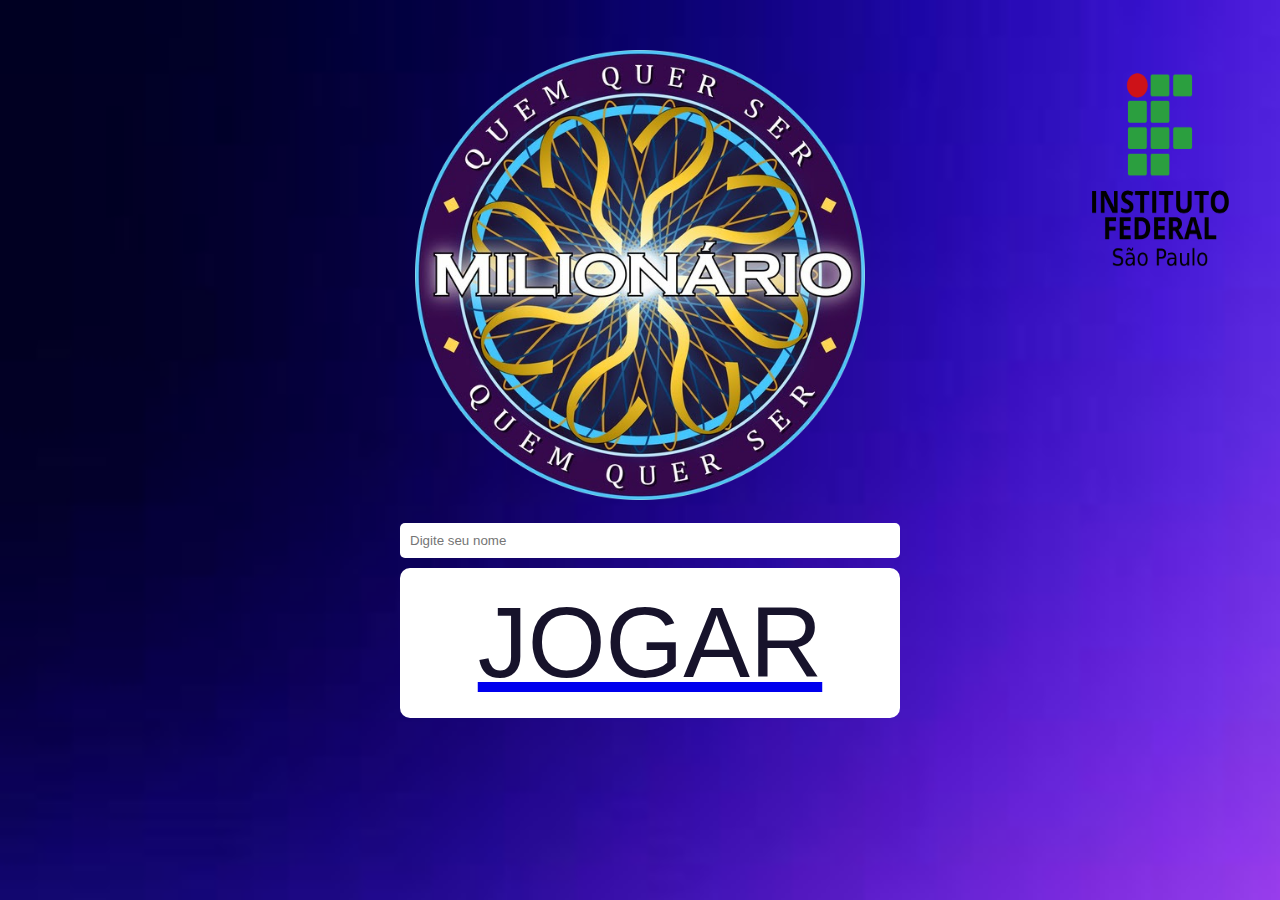
<file: index.html>
<!DOCTYPE html>
<html lang="en">
<head>
    <meta charset="UTF-8">
    <meta name="viewport" content="width=device-width, initial-scale=1.0">
    <link rel="stylesheet" href="styles.css">
    <title>Tela de Início</title>
</head>
<body>
    <div class="container">
        <div class="logo">
            <img src="img/logojogo.png" alt="Logo do Jogo" width="450" height="450">
        </div>
        <div class="player-input">
            <input type="text" id="playerName" placeholder="Digite seu nome">
            <a href="jogo.html">
                <button>JOGAR</button>
            </a>
        </div>
        <!-- Adicione a imagem do logoif.png no canto superior direito -->
        <div class="logo-if">
            <img src="img/logoif.png" alt="Logo IF" class="logo-if">
        </div>
    </div>
</body>
</html>
</file>
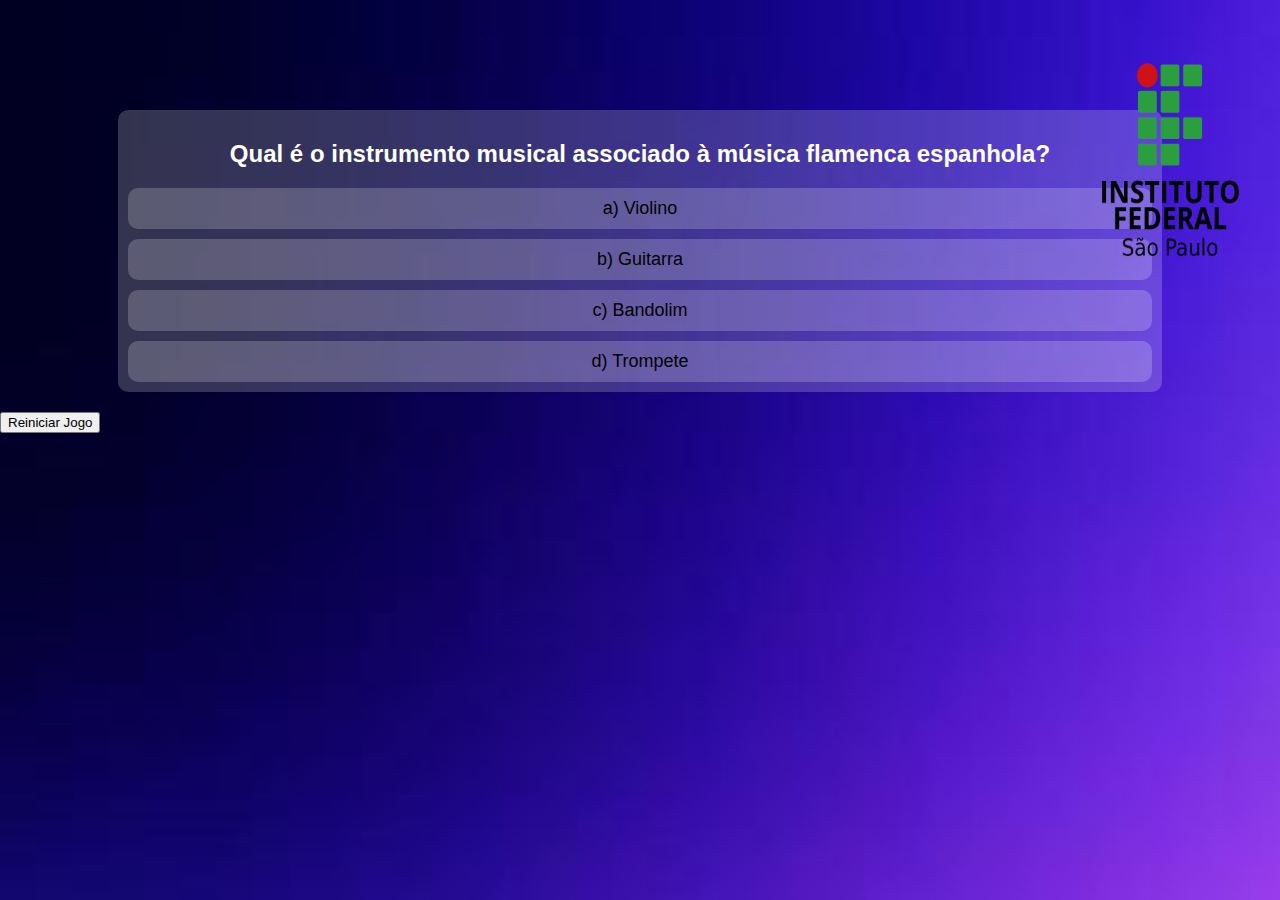
<file: jogo.html>
<!DOCTYPE html>
<html lang="en">
<head>
    <meta charset="UTF-8">
    <meta name="viewport" content="width=device-width, initial-scale=1.0">
    <link rel="stylesheet" href="jogo.css">
    <title>Jogo</title>
</head>
<body>
    <div class="game-container">
        <div class="game-header">
        
        </div>
        <div class="question-container">
            <h2 id="pergunta"></h2>
            <div class="alternativas">
                <button class="alternativa" onclick="verificarResposta(0)"></button>
                <button class="alternativa" onclick="verificarResposta(1)"></button>
                <button class="alternativa" onclick="verificarResposta(2)"></button>
                <button class="alternativa" onclick="verificarResposta(3)"></button>
            </div>
        </div>
        <div class="logo-if">
            <img src="img/logoif.png" alt="Logo IF" width="200" height="200">
        </div>
    </div>
    <div class="restart-button-container">
        <button id="restart-button" onclick="reiniciarJogo()">Reiniciar Jogo</button>
    </div>
    <script src="jogo.js"></script>
</body>
</html>
</file>
<file: styles.css>
body {
    font-family: Arial, sans-serif;
    background-image: url('img/fundoroxo.jpg');
    background-size: cover;
    background-repeat: no-repeat;
    background-attachment: fixed;
    color: white;
    margin: 0;
    padding: 0;
    box-sizing: border-box;
}

.container {
    text-align: center;
    margin-top: 50px;
    position: relative;
}

.logo {
    margin: 0 auto;
    width: 500px;
    height: 500px;
}

.player-input {
    margin: 20px auto;
    width: 480px;
    height: 100px;
    text-align: center;
    display: flex;
    flex-direction: column;
    justify-content: center;
}

input[type="text"] {
    width: 100%;
    padding: 10px;
    margin-bottom: 10px;
    border: none;
    border-radius: 5px;
}

button {
    width: 500px;
    height: 150px;
    background-color: white;
    color: #17132b;
    border: none;
    border-radius: 10px;
    cursor: pointer;
    font-size: 100px;
    margin: 0 auto !important;
    display: block;
}

.game-container {
    display: flex;
    text-align: center;
    margin-top: 50px;
}

.game-header {
    display: flex;
    justify-content: space-between;
    align-items: center;
}

.game-header img {
    width: 200px;
    height: 200px;
}

.question {
    background-color: rgb(255, 246, 246);
    padding: 50px;
    width: 500px;
    border-radius: 10px;
    margin: 20px auto;
    max-width: 80%;
    text-align: center;
    display: flex;
    align-items: center;
    justify-content: center;
    color: black;
}

.answers {
    display: grid;
    gap: 10px;
    color: black;
}

.answer {
    background-color: rgb(255, 255, 255);
    padding: 50px;
    width: 500px;
    border-radius: 10px;
    cursor: pointer;
    text-align: center;
    font-size: 24px;
}

.logo-if {
    position: absolute;
    top: 10px;
    right: 10px;
    width: 200px;
    height: 200px;
}
.restart-button-container {
    position: fixed;
    bottom: 10px;
    left: 10px;
    z-index: 999; /* Certifica-se de que o botão está acima de outros elementos */
}

#restart-button {
    background-color: #007bff;
    color: #fff;
    border: none;
    padding: 10px 20px;
    cursor: pointer;
    border-radius: 5px;
    font-size: 16px;
}

#restart-button:hover {
    background-color: #0056b3;
}
</file>
<file: jogo.css>
body {
    background-image: url('img/fundoroxo.jpg');
    background-size: cover;
    background-repeat: no-repeat;
    background-attachment: fixed;
    margin: 0;
    padding: 0;
    color: white;
    font-family: Arial, sans-serif;
}

.game-container {
    text-align: center;
    margin-top: 50px;
    position: relative;
}

.game-header {
    display: flex;
    justify-content: space-between;
    align-items: center;
    padding: 20px;
}

.question-container {
    background-color: rgba(255, 255, 255, 0.2);
    padding: 10px;
    border-radius: 10px;
    margin: 20px auto;
    max-width: 80%;
    text-align: center;
}


.logo-if {
    position: absolute;
    top: 10px;
    right: 10px;
    width: 200px;
    height: 200px;
}

#placar, #cronometro {
    color: white;
    font-size: 24px;
}


.alternativas {
    display: flex;
    flex-direction: column;
    gap: 10px;
}

.alternativa {
    width: 100%;
    padding: 10px;
    background-color: rgba(255, 255, 255, 0.2);
    border: none;
    border-radius: 10px;
    cursor: pointer;
    font-size: 18px;
    transition: background-color 0.3s;
}

.alternativa:hover {
    background-color: rgba(255, 255, 255, 0.3);
}

#proxima-pergunta {
    width: 100%;
    padding: 10px;
    background-color: rgba(255, 255, 255, 0.2);
    border: none;
    border-radius: 10px;
    cursor: pointer;
    font-size: 18px;
    transition: background-color 0.3s;
}

#proxima-pergunta:hover {
    background-color: rgba(255, 255, 255, 0.3);
}
</file>
